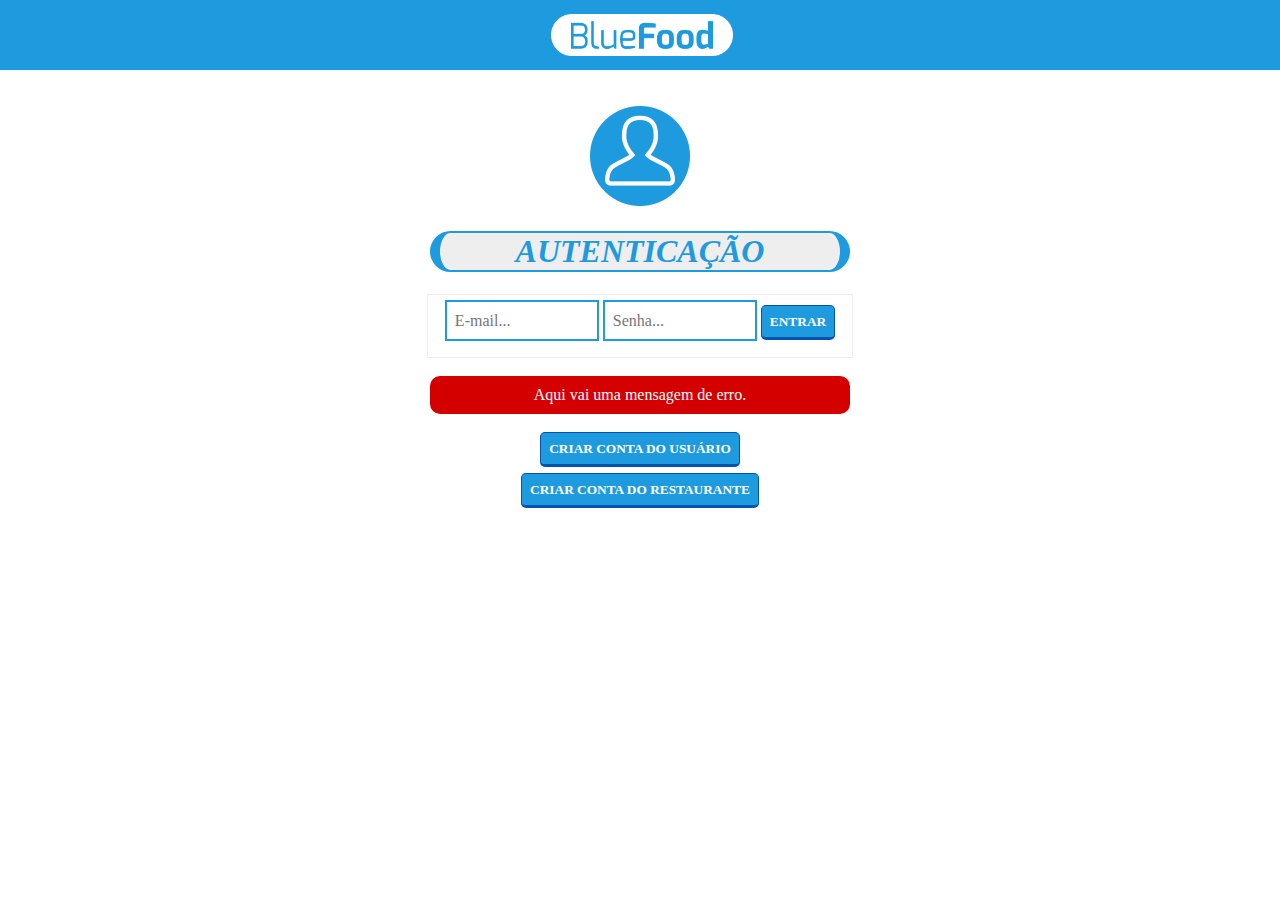
<file: bluefood/index.html>
<!DOCTYPE html>
<html>
  <head>
    <meta charset="UTF-8" />
    <title>BlueFood</title>
    <link rel="stylesheet" type="text/css" href="css/bf_estiloSistema.css"/>
  </head>
  <body>
    <header>
      <div id="divLogotipoSistema">
        <span id="spanAuxiliarDeAlinhamentoVertical"></span>
        <a href="">
          <img src="images/bf_logotipoSistema.png" id="imgLogotipoSistema" />
        </a>
      </div>
    </header>
    <br /><br />

    <!--Cabeçalho - Fim -->

    <div>
      <img src="images/bf_iconeUsuario.png" id="imgIconeUsuario" />
      <h1>Autenticação</h1>
      <form method="post" action="">
        <fieldset>
          <input type="text" name="email" placeholder="E-mail..." />
          <input type="password" name="senha" placeholder="Senha..." />
          <input type="button" value="Entrar" />
        </fieldset>
      </form>
      <br />

      <div id="mensagemDeErro">
        Aqui vai uma mensagem de erro.
      </div>
      <br />

      <input type="button" value="Criar conta do usuário" />
      <br />
      <input type="button" value="Criar conta do Restaurante" />
    </div>

    <!--Rodapé - Início -->
  </body>
</html>
</file>
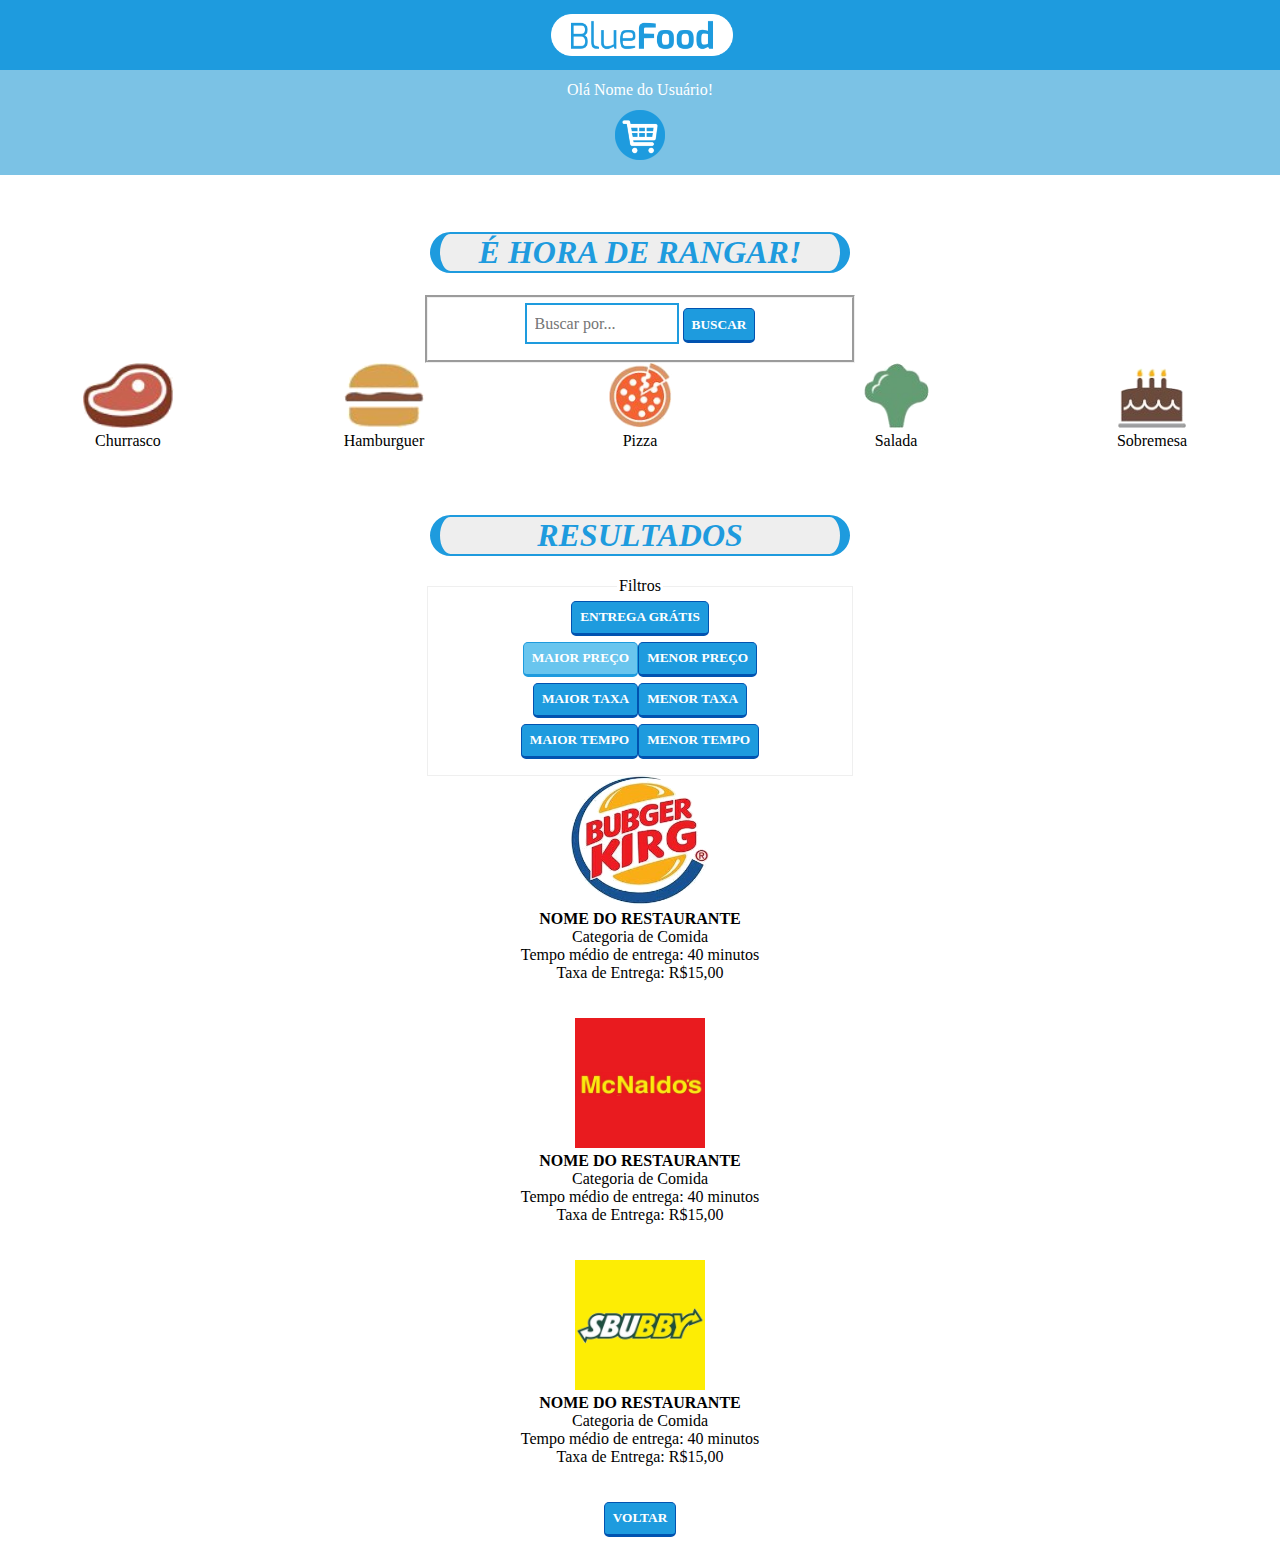
<file: bluefood/clienteBusca.html>
<!DOCTYPE html>
<html>
  <head>
    <meta charset="UTF-8" />
    <title>BlueFood</title>
    <link rel="stylesheet" type="text/css" href="css/bf_estiloSistema.css"/>
  </head>
  <body>
    <header>
      <div id="divLogotipoSistema">
        <span id="spanAuxiliarDeAlinhamentoVertical"></span>
        <a href="">
          <img src="images/bf_logotipoSistema.png" id="imgLogotipoSistema" />
        </a>
      </div>
      <div id="divUsuarioLogado">
          Olá Nome do Usuário!
          <br/>
          <img src="images/bf_iconeCarrinho.png" id="imgIconeCarrinho"/>
      </div>
    </header>
    <br /><br />

    <!--Cabeçalho - Fim -->

    <div>
      <h1>É hora de rangar!</h1>
      <form method="post" action="">
          <fieldset id="fieldSetFiltros">
              <input type="text" name="busca" placeholder="Buscar por..."/>
              <input type="button" value="Buscar"/>
          </fieldset>
      </form>
  </div>

  <div id="divCategoriasComidaGeral">
      <div id="divCategoriasComidaOpcao">
          <a href="#">
              <img src="images/sys_categoriaChurrasco.png" id="imgCategoriaComida"/><br/>
              <span>Churrasco</span>
          </a>
      </div>

      <div id="divCategoriasComidaOpcao">
          <a href="#">
              <img src="images/sys_categoriaHamburguer.png" id="imgCategoriaComida"/><br/>
              <span>Hamburguer</span>
          </a>
      </div>

      <div id="divCategoriasComidaOpcao">
          <a href="#">
              <img src="images/sys_categoriaPizza.png" id="imgCategoriaComida"/><br/>
              <span>Pizza</span>
          </a>
      </div>

      <div id="divCategoriasComidaOpcao">
          <a href="#">
              <img src="images/sys_categoriaSalada.png" id="imgCategoriaComida"/><br/>
              <span>Salada</span>
          </a>
      </div>

      <div id="divCategoriasComidaOpcao">
          <a href="#">
              <img src="images/sys_categoriaSobremesa.png" id="imgCategoriaComida"/><br/>
              <span>Sobremesa</span>
          </a>
      </div>
  </div>

        <div>
            <h1>Resultados</h1>
            <fieldset>
                <legend>Filtros</legend>
                <input type="button" value="Entrega grátis"/><br/>
                <input type="button" value="Maior preço" id="inputSelecionado"/><input type="button" value="Menor preço"/><br/>
                <input type="button" value="Maior taxa"/><input type="button" value="Menor taxa"/><br/>
                <input type="button" value="Maior tempo" /><input type="button" value="Menor tempo"/><br/>
            </fieldset>
        </div>

        <div>
            <div id="divRestaurenteOpcao">
                <a href="#">
                    <img src="images/sys_restauranteBubgerKirg.png" id="imgRestauranteOpcao"/><br/>
                    <span id="restauranteOpcaoTitulo">Nome do Restaurante</span>
                    <br/>
                    <span>Categoria de Comida</span>
                    <br/>
                    <span>Tempo médio de entrega: 40 minutos</span>
                    <br/>
                    <span>Taxa de Entrega: R$15,00</span>
                    <br/>
                </a>
            </div><br/><br/>
        
            <div id="divRestaurenteOpcao">
                <a href="#">
                    <img src="images/sys_restauranteMcNaldos.png" id="imgRestauranteOpcao"/><br/>
                    <span id="restauranteOpcaoTitulo">Nome do Restaurante</span>
                    <br/>
                    <span>Categoria de Comida</span>
                    <br/>
                    <span>Tempo médio de entrega: 40 minutos</span>
                    <br/>
                    <span>Taxa de Entrega: R$15,00</span>
                    <br/>
                </a>
            </div><br/><br/>
        
            <div id="divRestaurenteOpcao">
                <a href="#">
                    <img src="images/sys_restauranteSbubby.png" id="imgRestauranteOpcao"/><br/>
                    <span id="restauranteOpcaoTitulo">Nome do Restaurante</span>
                    <br/>
                    <span>Categoria de Comida</span>
                    <br/>
                    <span>Tempo médio de entrega: 40 minutos</span>
                    <br/>
                    <span>Taxa de Entrega: R$15,00</span>
                    <br/>
                </a>
            </div><br/><br/>
        </div>

        <input type="button" value="Voltar"/>

    <!--Rodapé - Início -->
  </body>
</html>
</file>
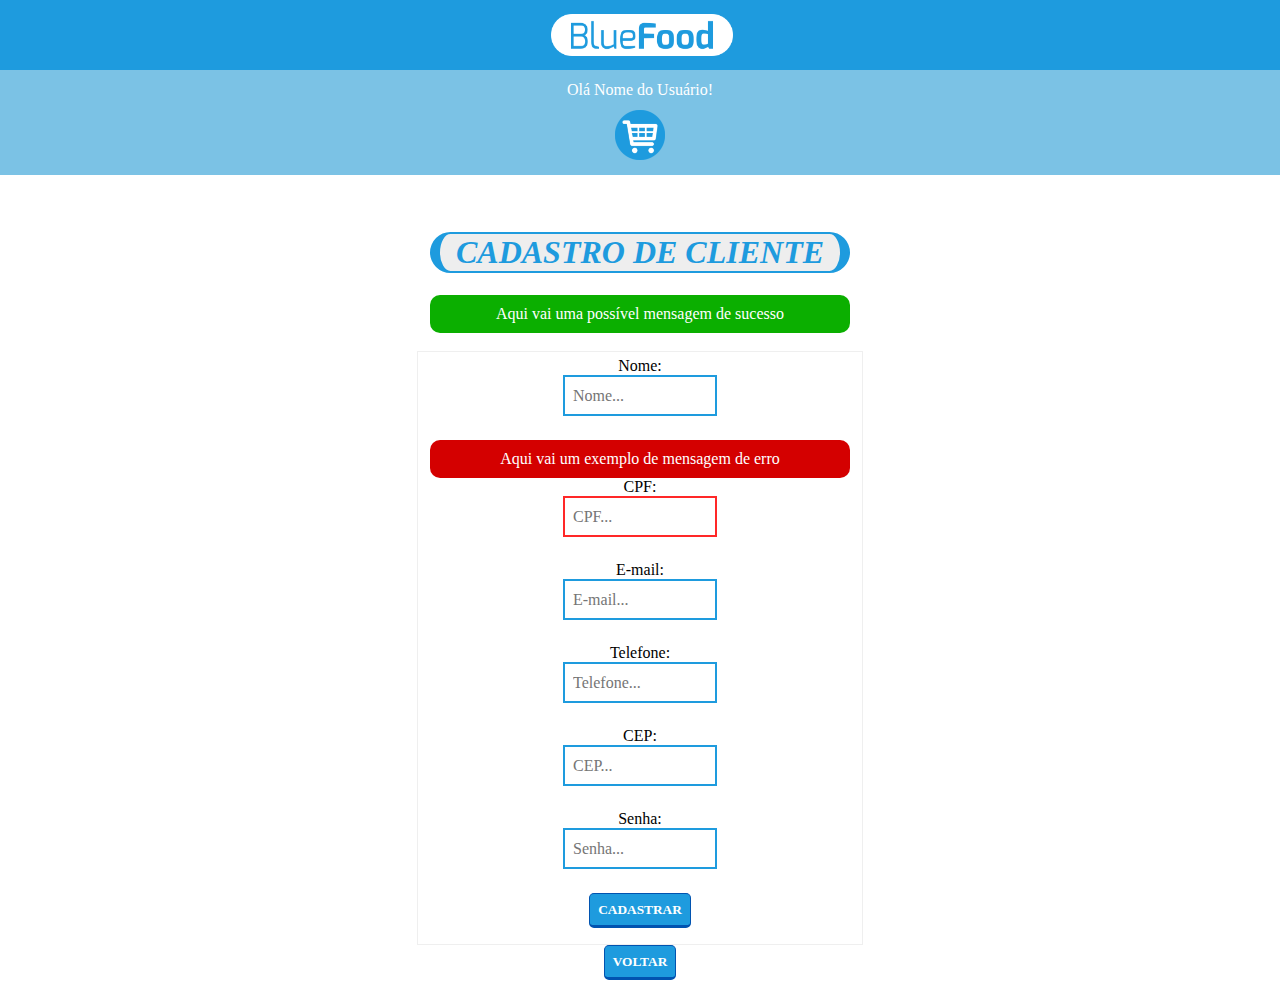
<file: bluefood/clienteCadastro.html>
<!DOCTYPE html>
<html>
  <head>
    <meta charset="UTF-8" />
    <title>BlueFood</title>
    <link rel="stylesheet" type="text/css" href="css/bf_estiloSistema.css"/>
  </head>
  <body>
    <header>
      <div id="divLogotipoSistema">
        <span id="spanAuxiliarDeAlinhamentoVertical"></span>
        <a href="">
          <img src="images/bf_logotipoSistema.png" id="imgLogotipoSistema" />
        </a>
      </div>
      <div id="divUsuarioLogado">
          Olá Nome do Usuário!
          <br/>
          <img src="images/bf_iconeCarrinho.png" id="imgIconeCarrinho"/>
      </div>
    </header>
    <br /><br />

    <!--Cabeçalho - Fim -->
    
    <div>
        <h1>Cadastro de Cliente</h1>
        <div id="mensagemDeSucesso">
            Aqui vai uma possível mensagem de sucesso
        </div><br>

        <form method="post" action="">
            <fieldset>
                <label for="nome">Nome:</label><br/>
                <input type="text" name="nome" id="nome" placeholder="Nome..."/><br><br>
                <div id="mensagemDeErro">
                    Aqui vai um exemplo de mensagem de erro
                </div>

                <label for="cpf">CPF:</label><br/>
                <input type="text" name="cpf" id="cpf" placeholder="CPF..." class="inputError"/><br><br>

                <label for="email">E-mail:</label><br/>
                <input type="text" name="email" id="email" placeholder="E-mail..."/><br><br>

                <label for="telefone">Telefone:</label><br/>
                <input type="text" name="telefone" id="telefone" placeholder="Telefone..."/><br><br>

                <label for="cep">CEP:</label><br/>
                <input type="text" name="cep" id="cep" placeholder="CEP..."/><br><br>

                <label for="senha">Senha:</label><br/>
                <input type="password" name="senha" id="senha" placeholder="Senha..."/><br><br>


                <input type="button" value="Cadastrar"/>
            </fieldset>
        </form>
        <input type="button" value="Voltar"/>
    </div>
    <!--Rodapé - Início -->
  </body>
</html>
</file>
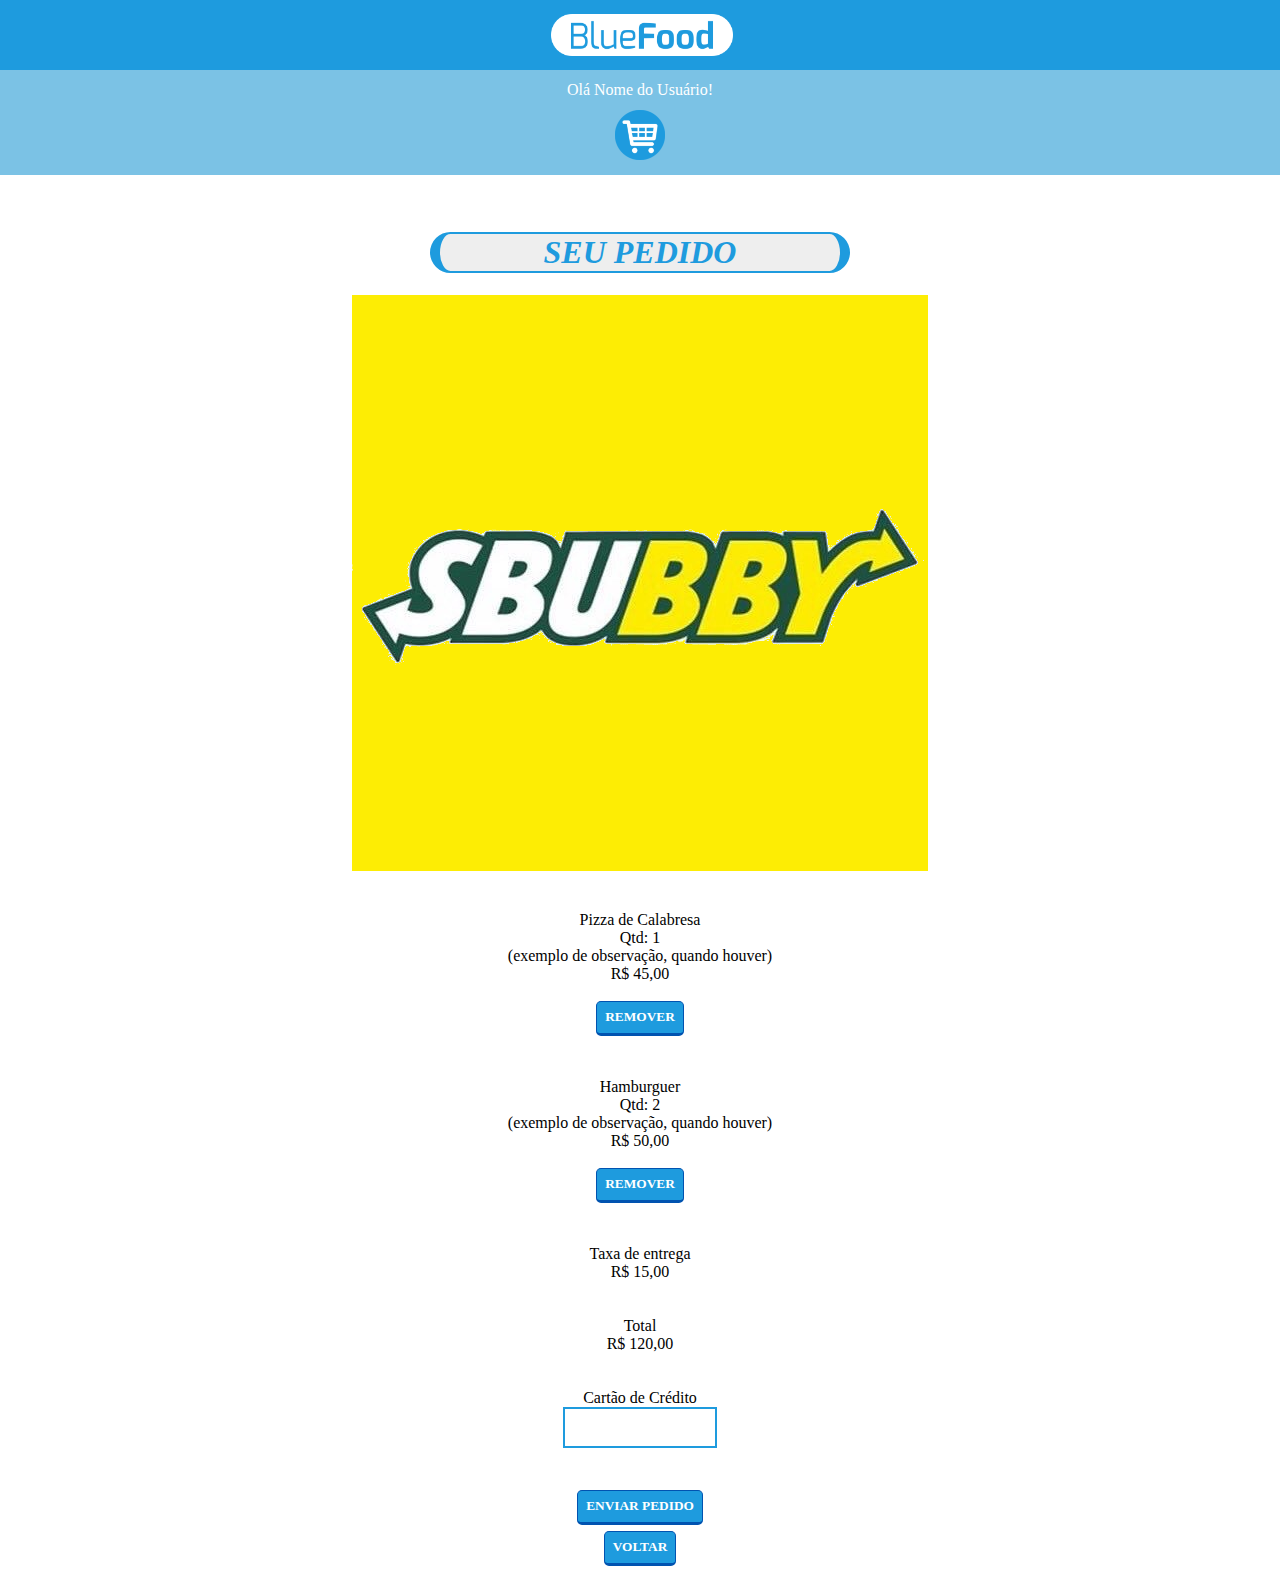
<file: bluefood/clienteCarrinho.html>
<!DOCTYPE html>
<html>
  <head>
    <meta charset="UTF-8" />
    <title>BlueFood</title>
    <link rel="stylesheet" type="text/css" href="css/bf_estiloSistema.css"/>
  </head>
  <body>
    <header>
      <div id="divLogotipoSistema">
        <span id="spanAuxiliarDeAlinhamentoVertical"></span>
        <a href="">
          <img src="images/bf_logotipoSistema.png" id="imgLogotipoSistema" />
        </a>
      </div>
      <div id="divUsuarioLogado">
          Olá Nome do Usuário!
          <br/>
          <img src="images/bf_iconeCarrinho.png" id="imgIconeCarrinho"/>
      </div>
    </header>
    <br /><br />

    <!--Cabeçalho - Fim -->

    <div>
      <h1>SEU PEDIDO</h1>
      <img src="images/sys_restauranteSbubby.png" />
    </div>
    <br /><br />

    <div>
      <span>Pizza de Calabresa</span><br />
      <span>Qtd: 1</span><br />
      <span>(exemplo de observação, quando houver)</span><br />
      <span>R$ 45,00</span><br /><br />
      <input type="button" value="Remover" />
    </div>
    <br /><br />

    <div>
      <span>Hamburguer</span><br />
      <span>Qtd: 2</span><br />
      <span>(exemplo de observação, quando houver)</span><br />
      <span>R$ 50,00</span><br /><br />
      <input type="button" value="Remover" />
    </div>
    <br /><br />

    <div>
      <span>Taxa de entrega</span><br />
      <span>R$ 15,00</span>
    </div>
    <br /><br />

    <div>
      <span>Total</span><br />
      <span>R$ 120,00</span>
    </div>
    <br /><br />

    <div>
      <span>Cartão de Crédito</span><br />
      <input type="text" name="cartao" />
    </div>
    <br /><br />

    <div>
        <input type="button" value="Enviar pedido" />
        <br />
    </div>

    <input type="button" value="Voltar" />
    <!--Rodapé - Início -->
  </body>
</html>
</file>
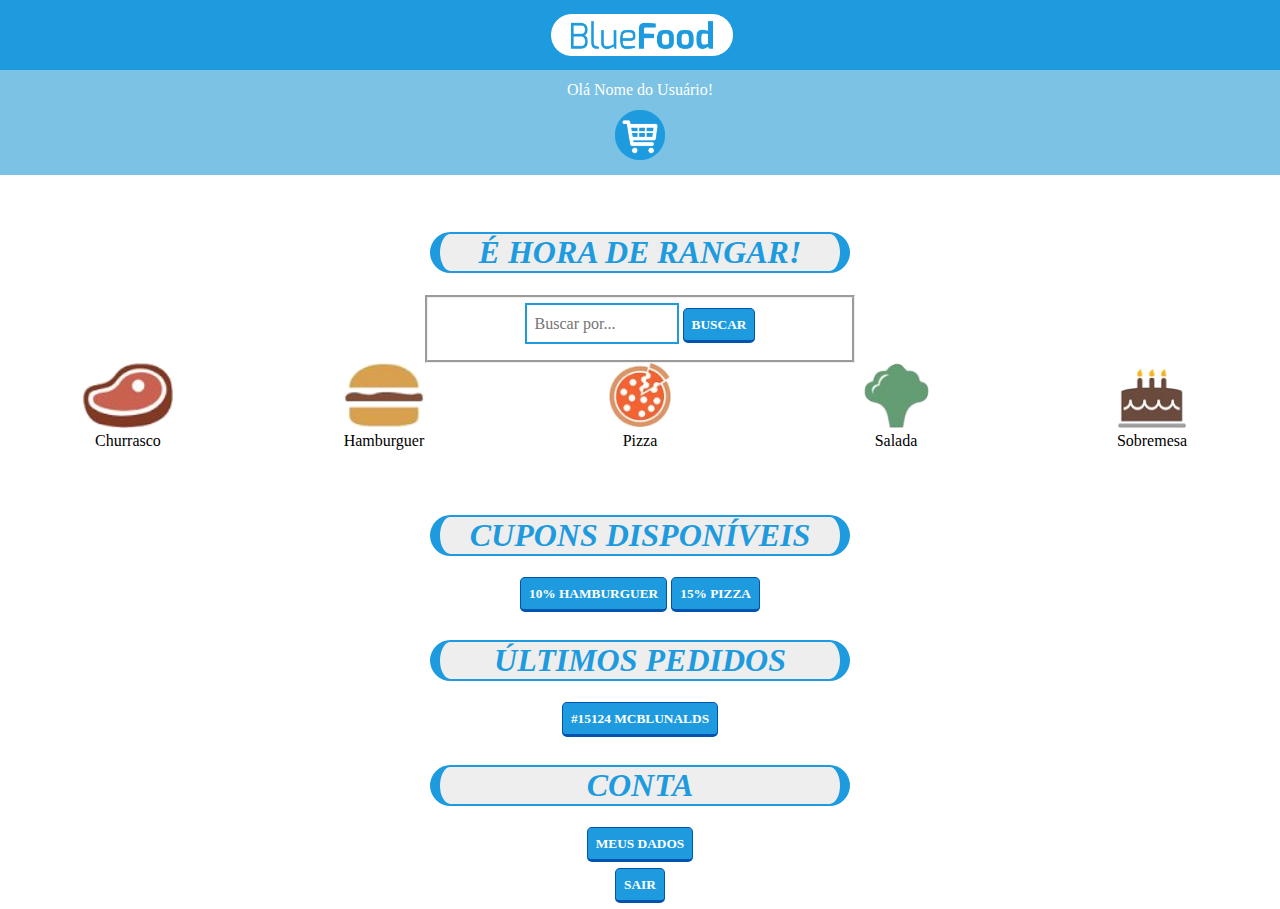
<file: bluefood/clienteHome.html>
<!DOCTYPE html>
<html>
  <head>
    <meta charset="UTF-8" />
    <title>BlueFood</title>
    <link rel="stylesheet" type="text/css" href="css/bf_estiloSistema.css"/>
  </head>
  <body>
    <header>
      <div id="divLogotipoSistema">
        <span id="spanAuxiliarDeAlinhamentoVertical"></span>
        <a href="">
          <img src="images/bf_logotipoSistema.png" id="imgLogotipoSistema" />
        </a>
      </div>
      <div id="divUsuarioLogado">
          Olá Nome do Usuário!
          <br/>
          <img src="images/bf_iconeCarrinho.png" id="imgIconeCarrinho"/>
      </div>
    </header>
    <br /><br />

    <!--Cabeçalho - Fim -->

    <div>
        <h1>É hora de rangar!</h1>
        <form method="post" action="">
            <fieldset id="fieldSetFiltros">
                <input type="text" name="busca" placeholder="Buscar por..."/>
                <input type="button" value="Buscar"/>
            </fieldset>
        </form>
    </div>

    <div id="divCategoriasComidaGeral">
        <div id="divCategoriasComidaOpcao">
            <a href="#">
                <img src="images/sys_categoriaChurrasco.png" id="imgCategoriaComida"/><br/>
                <span>Churrasco</span>
            </a>
        </div>

        <div id="divCategoriasComidaOpcao">
            <a href="#">
                <img src="images/sys_categoriaHamburguer.png" id="imgCategoriaComida"/><br/>
                <span>Hamburguer</span>
            </a>
        </div>

        <div id="divCategoriasComidaOpcao">
            <a href="#">
                <img src="images/sys_categoriaPizza.png" id="imgCategoriaComida"/><br/>
                <span>Pizza</span>
            </a>
        </div>

        <div id="divCategoriasComidaOpcao">
            <a href="#">
                <img src="images/sys_categoriaSalada.png" id="imgCategoriaComida"/><br/>
                <span>Salada</span>
            </a>
        </div>

        <div id="divCategoriasComidaOpcao">
            <a href="#">
                <img src="images/sys_categoriaSobremesa.png" id="imgCategoriaComida"/><br/>
                <span>Sobremesa</span>
            </a>
        </div>
    </div>

    <div>
        <h1>Cupons disponíveis</h1>
        <input type="button" value="10% Hamburguer"/>
        <input type="button" value="15% Pizza"/>
    </div>

    <div>
        <h1>Últimos pedidos</h1>
        <input type="button" value="#15124 McBlunalds"/><br/>
    </div>

    <div>
        <h1>Conta</h1>
        <input type="button" value="Meus dados"/><br/>
        <input type="button" value="Sair"/><br/>
    </div>

    <!--Rodapé - Início -->
  </body>
</html>
</file>
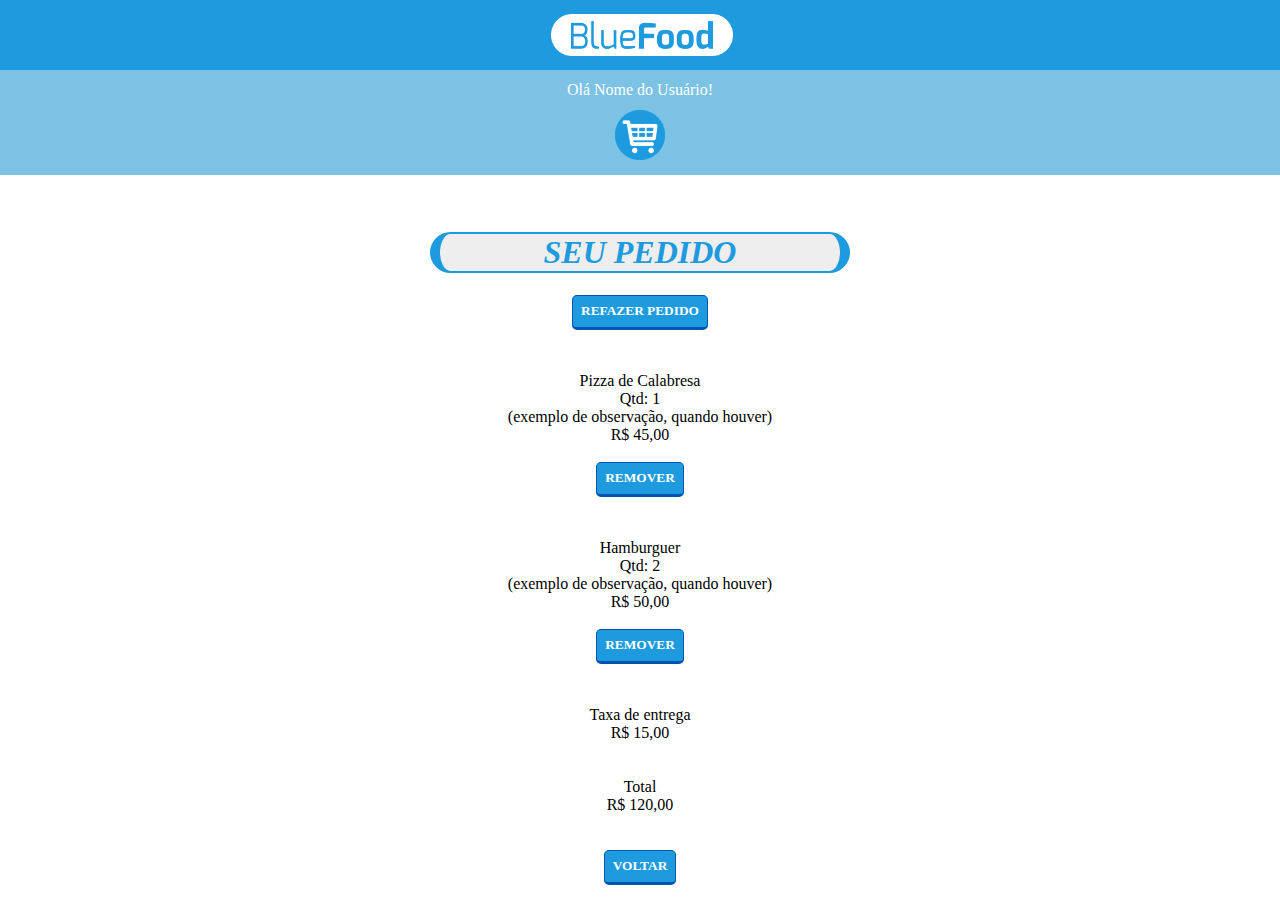
<file: bluefood/clientePedido.html>
<!DOCTYPE html>
<html>
  <head>
    <meta charset="UTF-8" />
    <title>BlueFood</title>
    <link rel="stylesheet" type="text/css" href="css/bf_estiloSistema.css"/>
  </head>
  <body>
    <header>
      <div id="divLogotipoSistema">
        <span id="spanAuxiliarDeAlinhamentoVertical"></span>
        <a href="">
          <img src="images/bf_logotipoSistema.png" id="imgLogotipoSistema" />
        </a>
      </div>
      <div id="divUsuarioLogado">
          Olá Nome do Usuário!
          <br/>
          <img src="images/bf_iconeCarrinho.png" id="imgIconeCarrinho"/>
      </div>
    </header>
    <br /><br />

    <!--Cabeçalho - Fim -->

    <div>
      <h1>SEU PEDIDO</h1>
        <input type="button" value="Refazer pedido"/>
    </div>
    <br /><br />

    <div>
      <span>Pizza de Calabresa</span><br />
      <span>Qtd: 1</span><br />
      <span>(exemplo de observação, quando houver)</span><br />
      <span>R$ 45,00</span><br /><br />
      <input type="button" value="Remover" />
    </div>
    <br /><br />

    <div>
      <span>Hamburguer</span><br />
      <span>Qtd: 2</span><br />
      <span>(exemplo de observação, quando houver)</span><br />
      <span>R$ 50,00</span><br /><br />
      <input type="button" value="Remover" />
    </div>
    <br /><br />

    <div>
      <span>Taxa de entrega</span><br />
      <span>R$ 15,00</span>
    </div>
    <br /><br />

    <div>
      <span>Total</span><br />
      <span>R$ 120,00</span>
    </div>
    <br /><br />

    <input type="button" value="Voltar" />
    <!--Rodapé - Início -->
  </body>
</html>
</file>
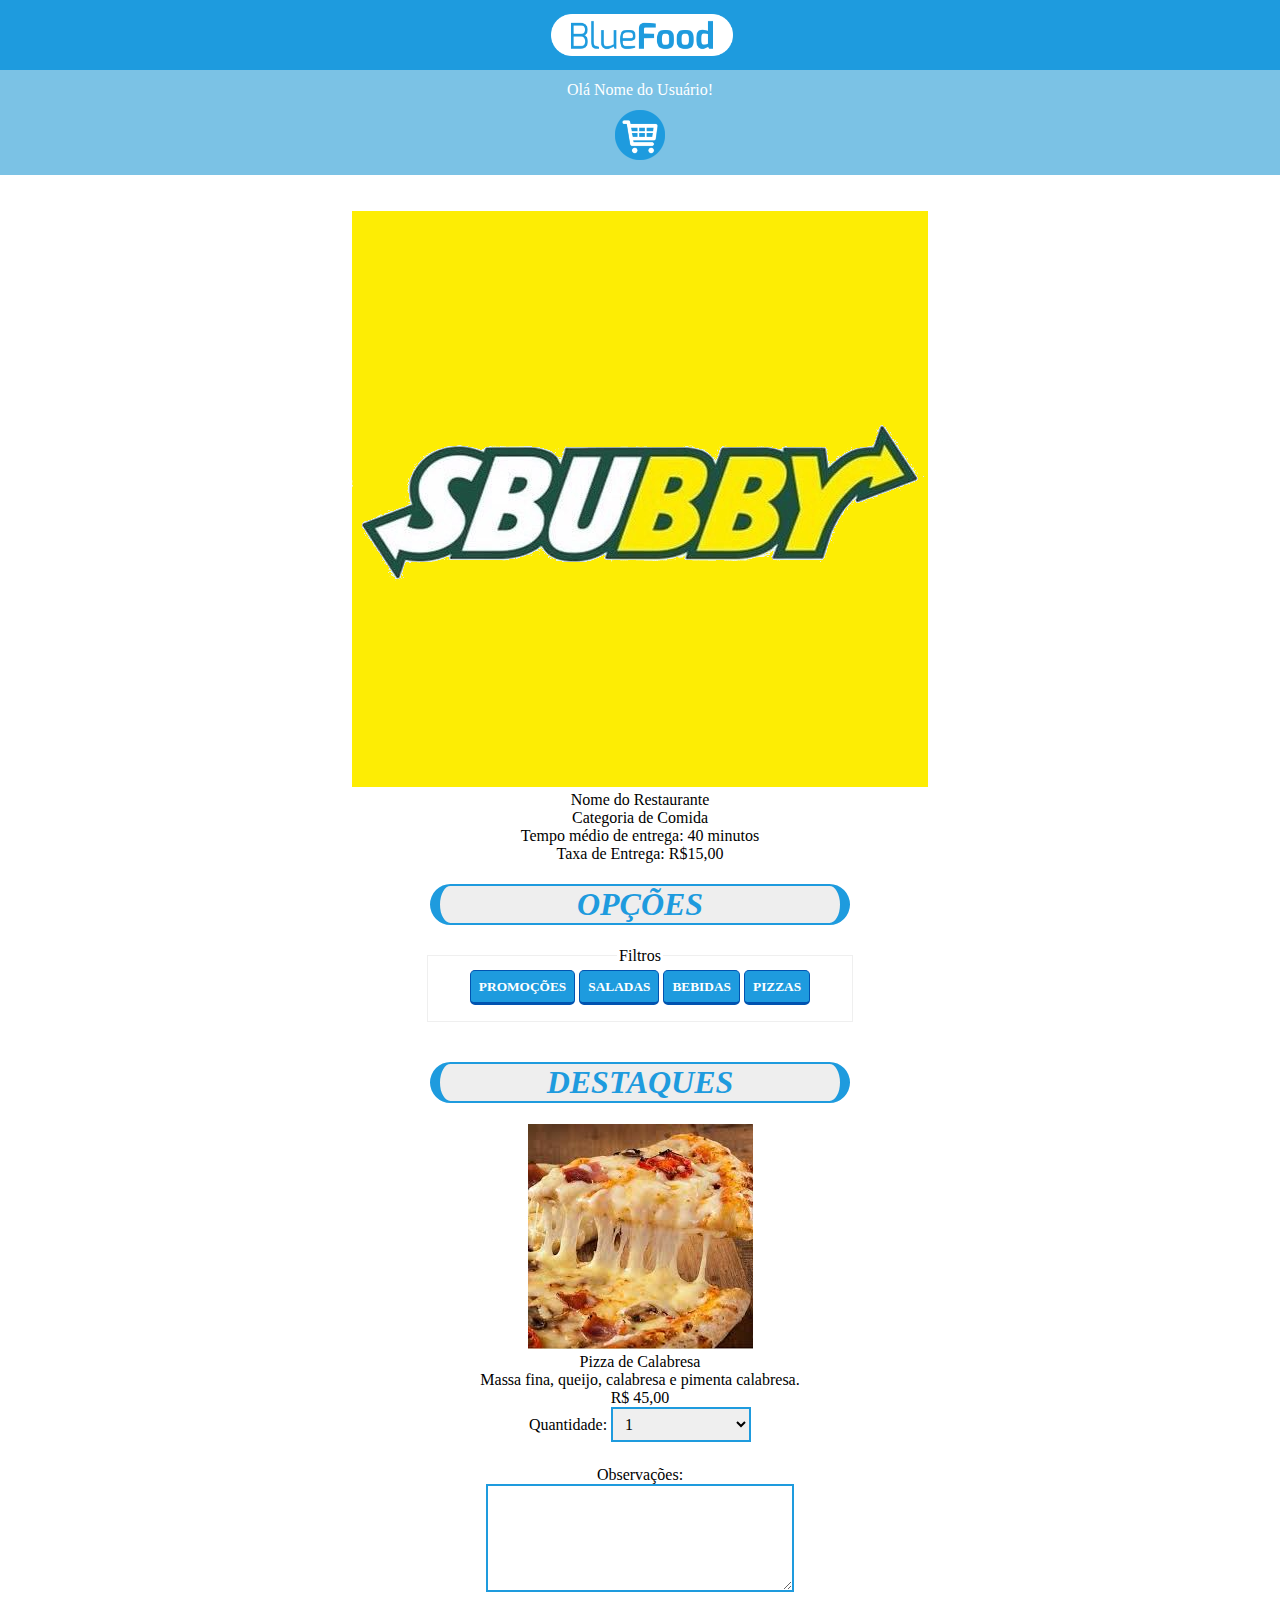
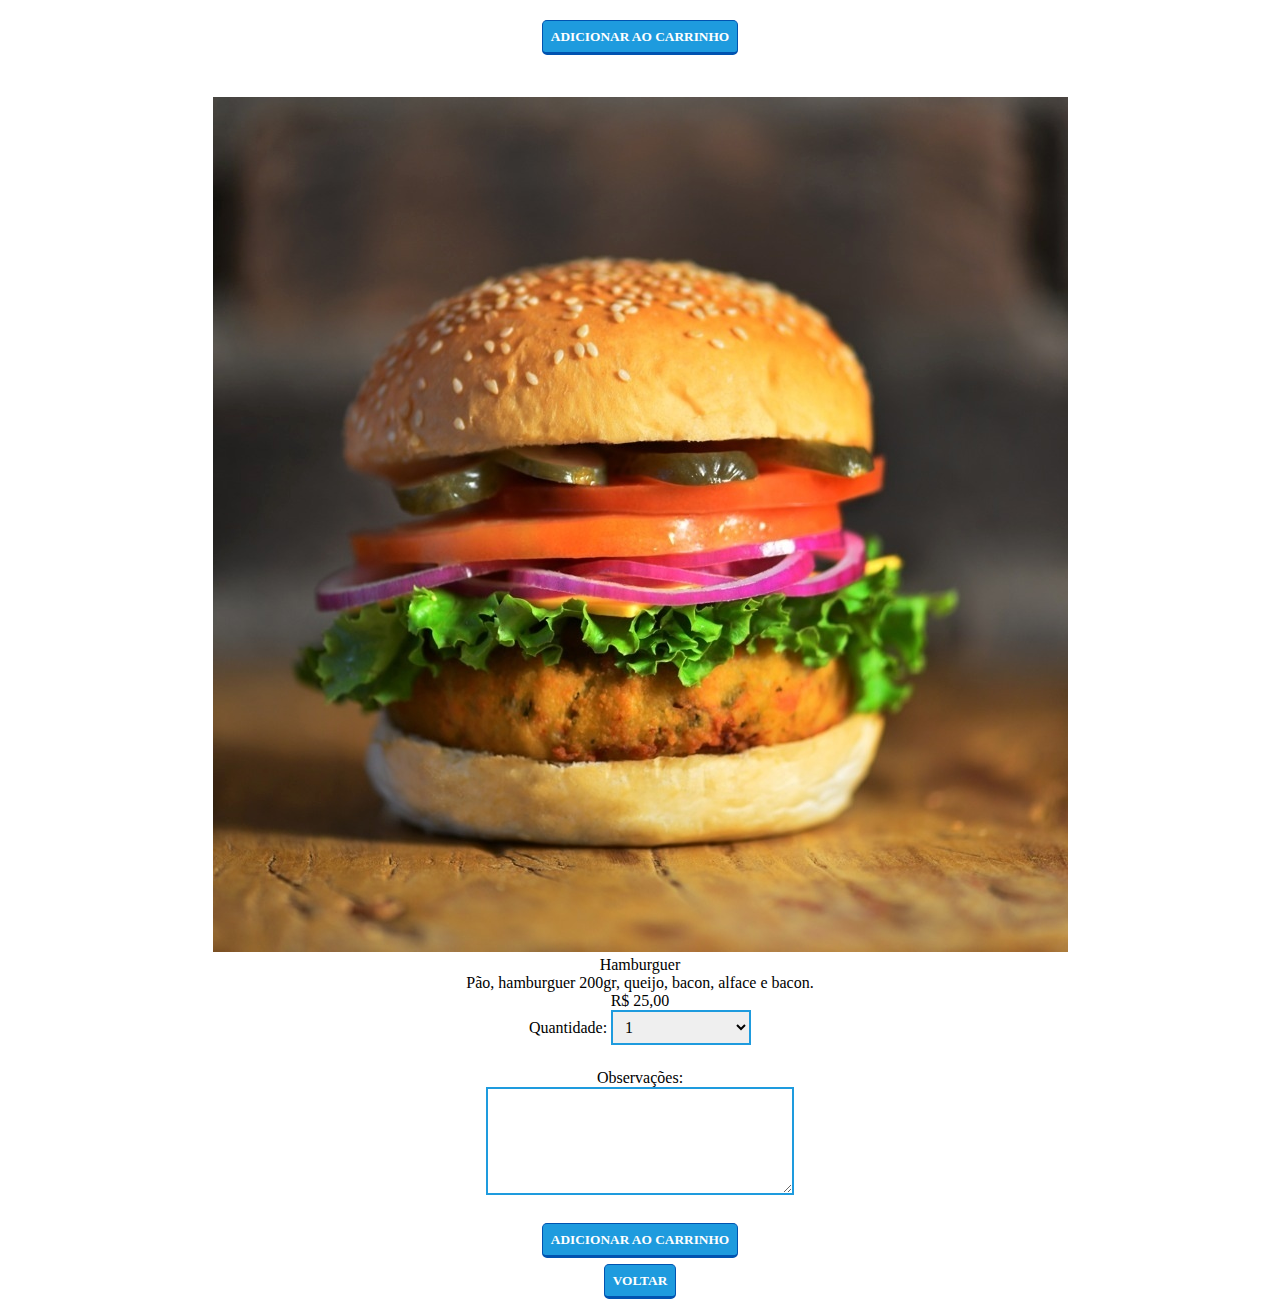
<file: bluefood/clienteRestaurante.html>
<!DOCTYPE html>
<html>
  <head>
    <meta charset="UTF-8" />
    <title>BlueFood</title>
    <link rel="stylesheet" type="text/css" href="css/bf_estiloSistema.css"/>
  </head>
  <body>
    <header>
      <div id="divLogotipoSistema">
        <span id="spanAuxiliarDeAlinhamentoVertical"></span>
        <a href="">
          <img src="images/bf_logotipoSistema.png" id="imgLogotipoSistema" />
        </a>
      </div>
      <div id="divUsuarioLogado">
          Olá Nome do Usuário!
          <br/>
          <img src="images/bf_iconeCarrinho.png" id="imgIconeCarrinho"/>
      </div>
    </header>
    <br /><br />

    <!--Cabeçalho - Fim -->

    <div>
      <img src="images/sys_restauranteSbubby.png" /><br />
      <span>Nome do Restaurante</span>
      <br />
      <span>Categoria de Comida</span>
      <br />
      <span>Tempo médio de entrega: 40 minutos</span>
      <br />
      <span>Taxa de Entrega: R$15,00</span>
      <br />
    </div>

    <div>
        <h1>Opções</h1>
        <fieldset>
            <legend>Filtros</legend>
            <input type="button" value="Promoções"/>
            <input type="button" value="Saladas"/>
            <input type="button" value="Bebidas"/>
            <input type="button" value="Pizzas"/>
        </fieldset>
        <br/>
    </div>

    <div>
        <h1>Destaques</h1>

    </div>

    <div>
        <div>
            <img src="images/sys_comidaPizzaCalabresa.png"/>
            <br/>
            <span>Pizza de Calabresa</span>
            <br/>
            <span>Massa fina, queijo, calabresa e pimenta calabresa.</span>
            <br/>
            <span>R$ 45,00</span>
            <br/>
            <form method="post" action="">
                <label for="quantidade">Quantidade: </label>
                <select name="quantidade" id="quantidade">
                    <option>1</option>
                    <option>2</option>
                    <option>3</option>
                    <option>4</option>
                </select>
                <br/><br/>
                Observações:
                <br/>
                <textarea>

                </textarea>
                <br/><br/>
                <input type="button" value="Adicionar ao carrinho"/>
            </form>
        </div>

        <br/><br/>

        <div>
            <img src="images/sys_comidaHamburguer.png"/>
            <br/>
            <span>Hamburguer</span>
            <br/>
            <span>Pão, hamburguer 200gr, queijo, bacon, alface e bacon.</span>
            <br/>
            <span>R$ 25,00</span>
            <br/>
            <form method="post" action="">
                <label for="quantidade">Quantidade: </label>
                <select name="quantidade" id="quantidade">
                    <option>1</option>
                    <option>2</option>
                    <option>3</option>
                    <option>4</option>
                </select>
                <br/><br/>
                Observações:
                <br/>
                <textarea>

                </textarea>
                <br/><br/>
                <input type="button" value="Adicionar ao carrinho"/>
            </form>
        </div>
    </div>

    <input type="button" value="Voltar"/>
    <!--Rodapé - Início -->
  </body>
</html>
</file>
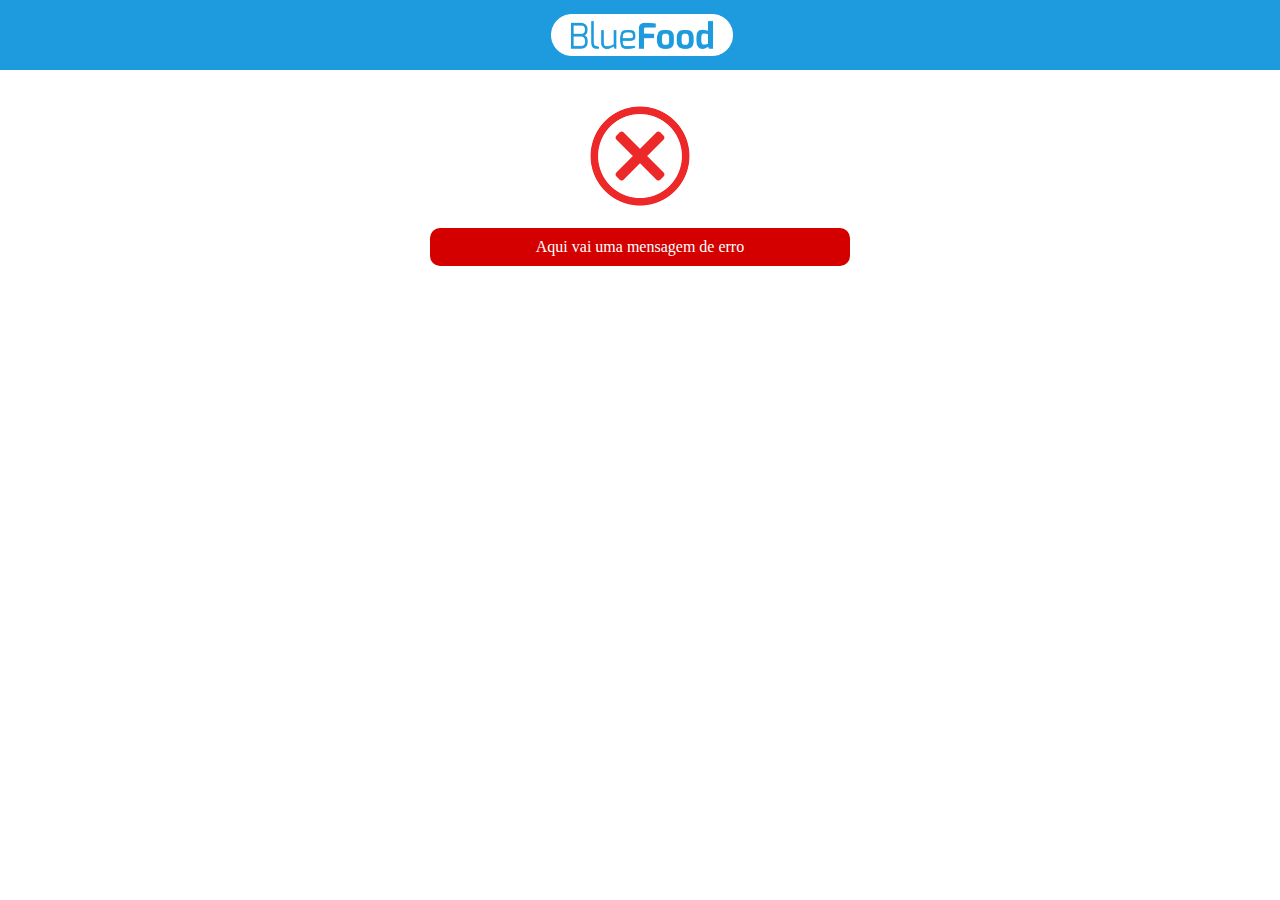
<file: bluefood/erro.html>
<!DOCTYPE html>
<html>
  <head>
    <meta charset="UTF-8" />
    <title>BlueFood</title>
    <link rel="stylesheet" type="text/css" href="css/bf_estiloSistema.css"/>
  </head>
  <body>
    <header>
      <div id="divLogotipoSistema">
        <span id="spanAuxiliarDeAlinhamentoVertical"></span>
        <a href="">
          <img src="images/bf_logotipoSistema.png" id="imgLogotipoSistema" />
        </a>
      </div>
    </header>
    <br /><br />

    <!--Cabeçalho - Fim -->
    <center>
        <img src="images/bf_erro.png"
    </center>
    <br><br>

    <div id="mensagemDeErro">
        Aqui vai uma mensagem de erro
    </div>
    <!--Rodapé - Início -->
  </body>
</html>
</file>
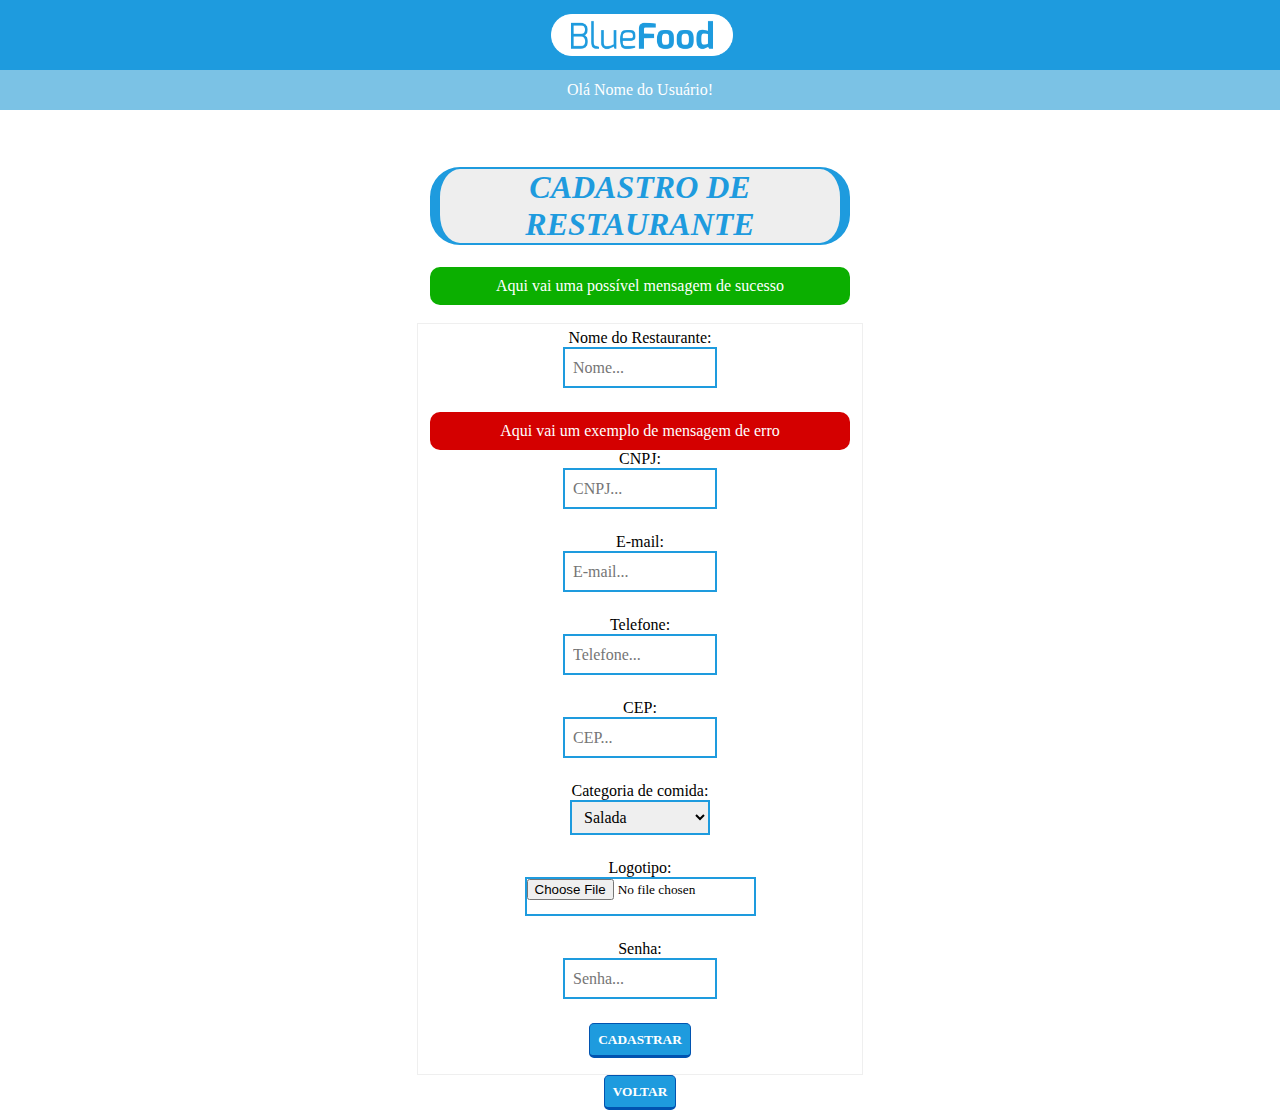
<file: bluefood/restauranteCadastro.html>
<!DOCTYPE html>
<html>
  <head>
    <meta charset="UTF-8" />
    <title>BlueFood</title>
    <link rel="stylesheet" type="text/css" href="css/bf_estiloSistema.css" />
  </head>
  <body>
    <header>
      <div id="divLogotipoSistema">
        <span id="spanAuxiliarDeAlinhamentoVertical"></span>
        <a href="">
          <img src="images/bf_logotipoSistema.png" id="imgLogotipoSistema" />
        </a>
      </div>
      <div id="divUsuarioLogado">
        Olá Nome do Usuário!
      </div>
    </header>
    <br /><br />

    <!--Cabeçalho - Fim -->

    <div>
      <h1>Cadastro de Restaurante</h1>
      <div id="mensagemDeSucesso">
        Aqui vai uma possível mensagem de sucesso
      </div>
      <br />

      <form method="post" action="">
        <fieldset>
          <label for="nome">Nome do Restaurante:</label><br />
          <input
            type="text"
            name="nome"
            id="nome"
            placeholder="Nome..."
          /><br /><br />
          <div id="mensagemDeErro">
            Aqui vai um exemplo de mensagem de erro
          </div>

          <label for="cnpj">CNPJ:</label><br />
          <input
            type="text"
            name="cnpj"
            id="cnpj"
            placeholder="CNPJ..."
          /><br /><br />

          <label for="email">E-mail:</label><br />
          <input
            type="text"
            name="email"
            id="email"
            placeholder="E-mail..."
          /><br /><br />

          <label for="telefone">Telefone:</label><br />
          <input
            type="text"
            name="telefone"
            id="telefone"
            placeholder="Telefone..."
          /><br /><br />

          <label for="cep">CEP:</label><br />
          <input
            type="text"
            name="cep"
            id="cep"
            placeholder="CEP..."
          /><br /><br />

          <label for="categoria">Categoria de comida: </label><br />
          <select name="categoria" id="categoria">
            <option>Salada</option>
            <option>Churrasco</option>
            <option>Pizza</option>
            <option>Hamburguer</option> </select
          ><br /><br />

          <label for="logotipo">Logotipo: </label><br />
          <input
            type="file"
            id="logotipo"
            name="logotipo"
            placeholder="Selecionar..."
          /><br /><br />

          <label for="senha">Senha:</label><br />
          <input
            type="password"
            name="senha"
            id="senha"
            placeholder="Senha..."
          /><br /><br />

          <input type="button" value="Cadastrar" />
        </fieldset>
      </form>
      <input type="button" value="Voltar" />
    </div>
    <!--Rodapé - Início -->
  </body>
</html>
</file>
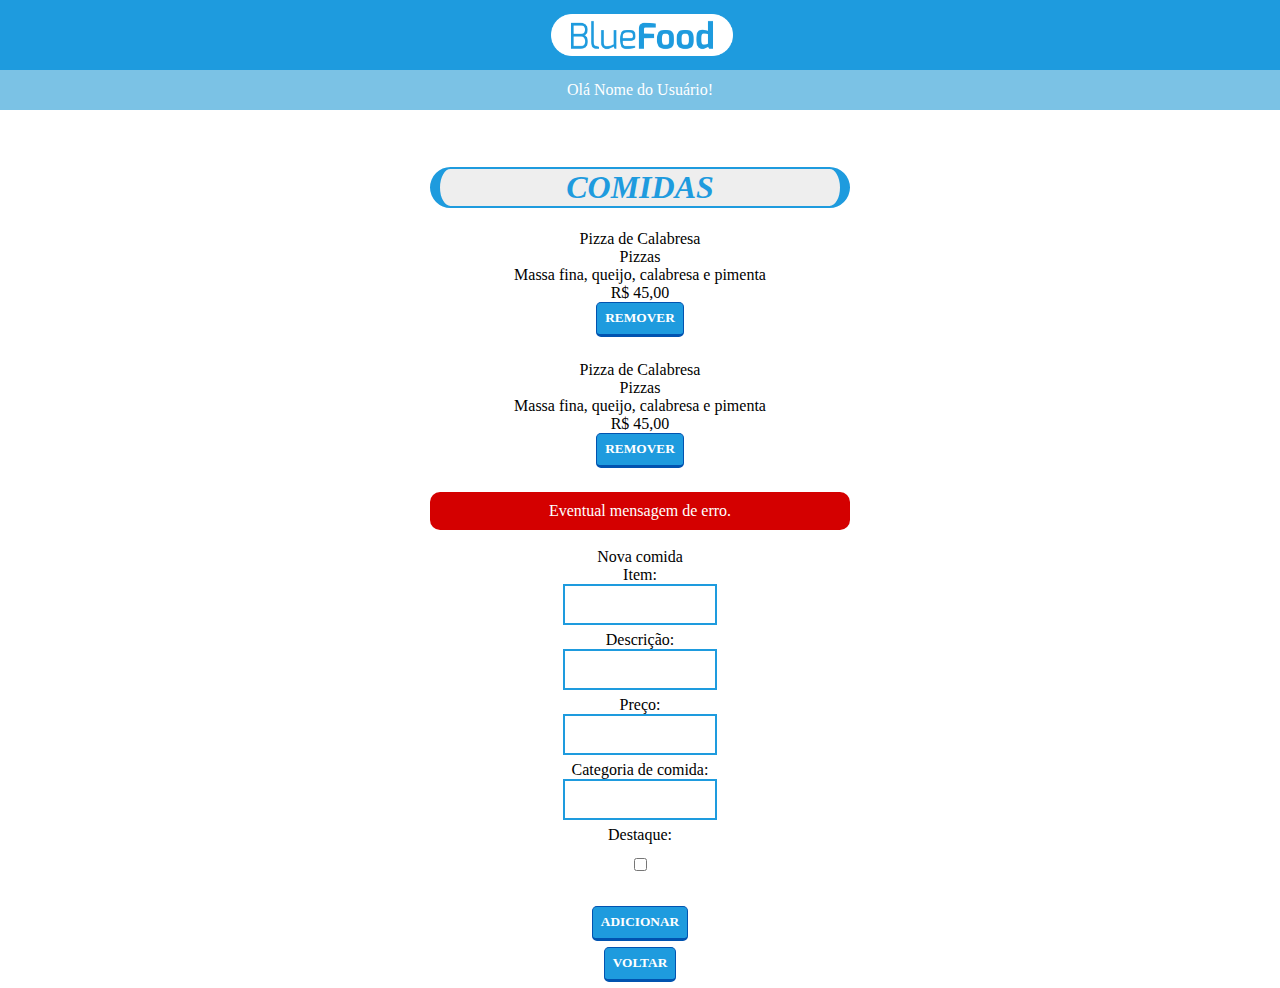
<file: bluefood/restauranteComidas.html>
<!DOCTYPE html>
<html>
  <head>
    <meta charset="UTF-8" />
    <title>BlueFood</title>
    <link rel="stylesheet" type="text/css" href="css/bf_estiloSistema.css" />
  </head>
  <body>
    <header>
      <div id="divLogotipoSistema">
        <span id="spanAuxiliarDeAlinhamentoVertical"></span>
        <a href="">
          <img src="images/bf_logotipoSistema.png" id="imgLogotipoSistema" />
        </a>
      </div>
      <div id="divUsuarioLogado">
        Olá Nome do Usuário!
      </div>
    </header>
    <br /><br />

    <!--Cabeçalho - Fim -->

    <div>
      <h1>Comidas</h1>
    </div>

    <div>
      <span>Pizza de Calabresa</span><br />
      <span>Pizzas</span><br />
      <span>Massa fina, queijo, calabresa e pimenta</span><br />
      <span>R$ 45,00</span><br />
      <input type="button" value="Remover" /><br /><br />

      <span>Pizza de Calabresa</span><br />
      <span>Pizzas</span><br />
      <span>Massa fina, queijo, calabresa e pimenta</span><br />
      <span>R$ 45,00</span><br />
      <input type="button" value="Remover" /><br /><br />
    </div>

    <div id="mensagemDeErro">
      Eventual mensagem de erro.
    </div>
    <br />

    <span>Nova comida</span><br />
    <form method="post" action="">
      <label for="item">Item: </label><br />
      <input type="text" name="item" id="item" /><br />

      <label for="descricao">Descrição: </label><br />
      <input type="text" name="descricao" id="descricao" /><br />

      <label for="preco">Preço: </label><br />
      <input type="text" name="preco" id="preco" /><br />

      <label for="categoria">Categoria de comida: </label><br />
      <input type="text" name="categoria" id="categoria" /><br />

      <label for="destaque">Destaque: </label><br />
      <input type="checkbox" name="destaque" id="destaque" /><br /><br />

      <input type="button" value="Adicionar" /><br/<br />
    </form>

    <input type="button" value="Voltar" />

    <!--Rodapé - Início -->
  </body>
</html>
</file>
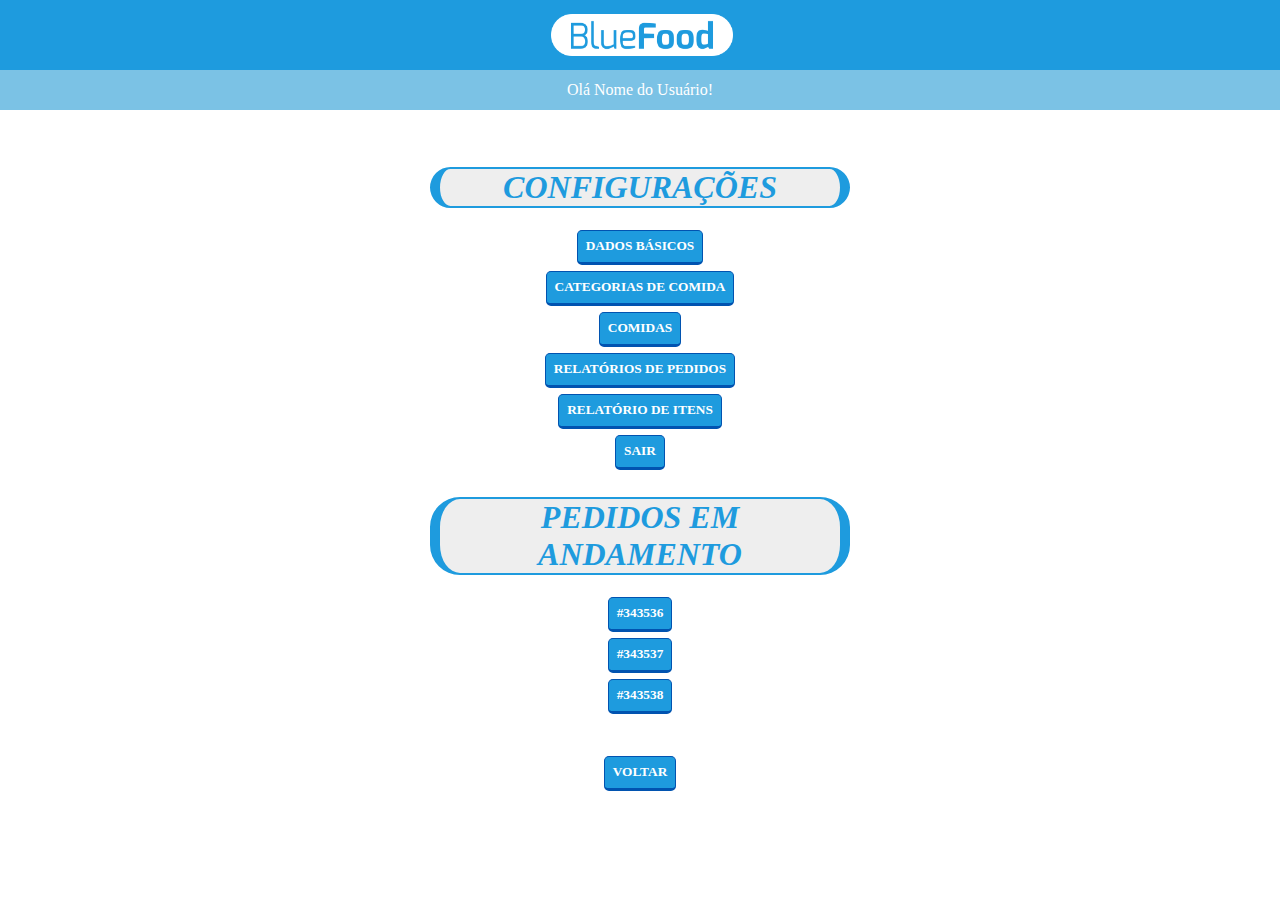
<file: bluefood/restauranteHome.html>
<!DOCTYPE html>
<html>
  <head>
    <meta charset="UTF-8" />
    <title>BlueFood</title>
    <link rel="stylesheet" type="text/css" href="css/bf_estiloSistema.css" />
  </head>
  <body>
    <header>
      <div id="divLogotipoSistema">
        <span id="spanAuxiliarDeAlinhamentoVertical"></span>
        <a href="">
          <img src="images/bf_logotipoSistema.png" id="imgLogotipoSistema" />
        </a>
      </div>
      <div id="divUsuarioLogado">
        Olá Nome do Usuário!
      </div>
    </header>
    <br /><br />

    <!--Cabeçalho - Fim -->

    <div>
      <h1>Configurações</h1>
      <input type="submit" value="Dados básicos" /><br />
      <input type="submit" value="Categorias de comida" /><br />
      <input type="submit" value="Comidas" /><br />
      <input type="submit" value="Relatórios de Pedidos" /><br />
      <input type="submit" value="Relatório de Itens" /><br />
      <input type="submit" value="Sair" /><br />
    </div>

    <div>
      <h1>Pedidos em andamento</h1>
      <input type="submit" value="#343536" /><br />
      <input type="submit" value="#343537" /><br />
      <input type="submit" value="#343538" /><br />
    </div>
    <br /><br />

    <input type="button" value="Voltar" />

    <!--Rodapé - Início -->
  </body>
</html>
</file>
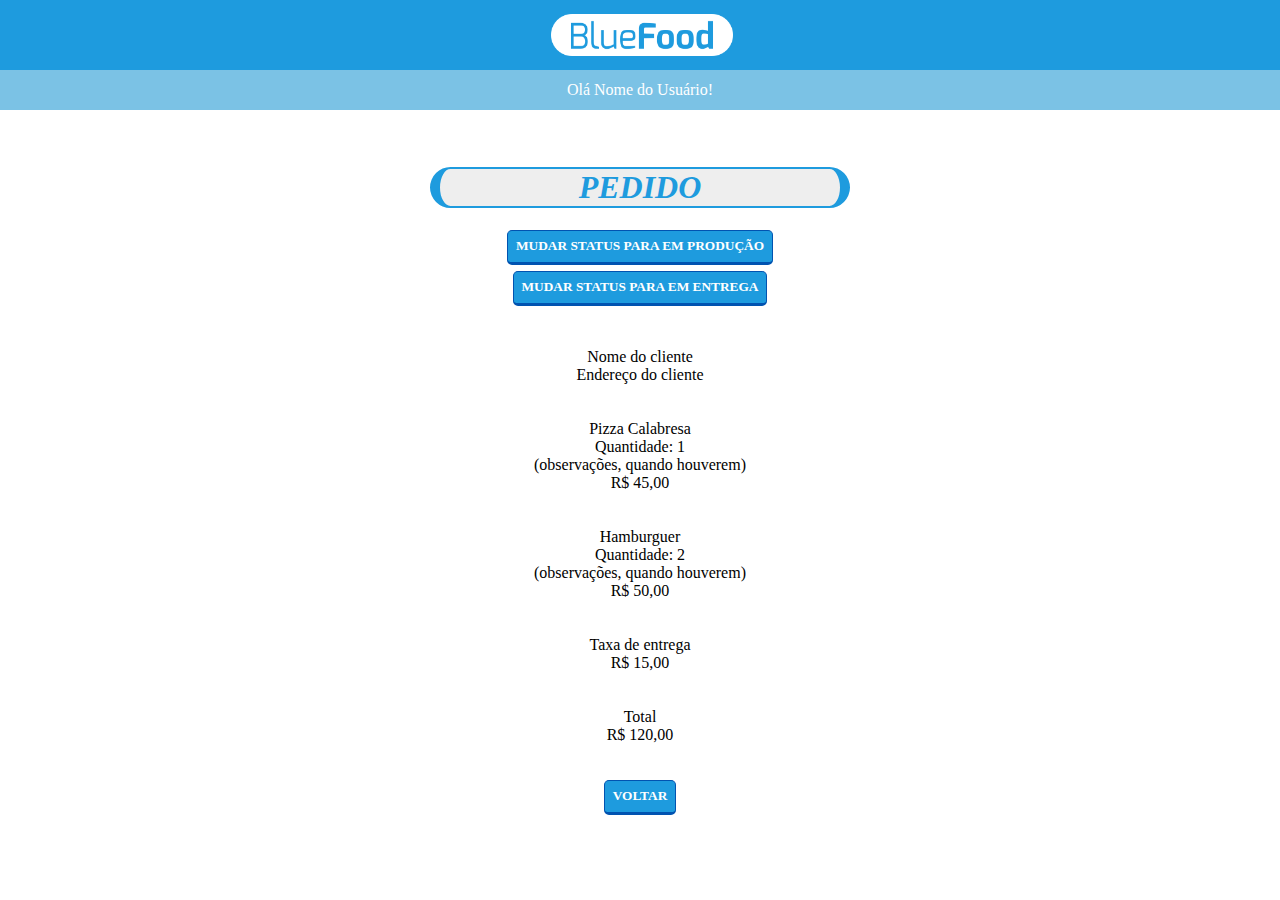
<file: bluefood/restaurantePedido.html>
<!DOCTYPE html>
<html>
  <head>
    <meta charset="UTF-8" />
    <title>BlueFood</title>
    <link rel="stylesheet" type="text/css" href="css/bf_estiloSistema.css" />
  </head>
  <body>
    <header>
      <div id="divLogotipoSistema">
        <span id="spanAuxiliarDeAlinhamentoVertical"></span>
        <a href="">
          <img src="images/bf_logotipoSistema.png" id="imgLogotipoSistema" />
        </a>
      </div>
      <div id="divUsuarioLogado">
        Olá Nome do Usuário!
      </div>
    </header>
    <br /><br />

    <!--Cabeçalho - Fim -->

    <div>
        <h1>PEDIDO</h1>
        <input type="button" value="Mudar status para em produção"/><br/>
        <input type="button" value="Mudar status para em entrega"/><br/>
    </div>
    <br/><br/>

    <div>
        <span>Nome do cliente</span><br/>
        <span>Endereço do cliente</span>
    </div>
    <br/><br/>

    <div>
        <span>Pizza Calabresa</span><br/>
        <span>Quantidade: 1</span><br/>
        <span>(observações, quando houverem)</span><br/>
        <span>R$ 45,00</span><br/>
    </div>
    <br/><br/>

    <div>
        <span>Hamburguer</span><br/>
        <span>Quantidade: 2</span><br/>
        <span>(observações, quando houverem)</span><br/>
        <span>R$ 50,00</span><br/>
    </div>
    <br/><br/>

    <div>
        <span>Taxa de entrega</span><br/>
        <span>R$ 15,00</span>
    </div>
    <br/><br/>

    <div>
        <span>Total</span><br/>
        <span>R$ 120,00</span>
    </div>
    <br/><br/>

    <input type="button" value="Voltar" />

    <!--Rodapé - Início -->
  </body>
</html>
</file>
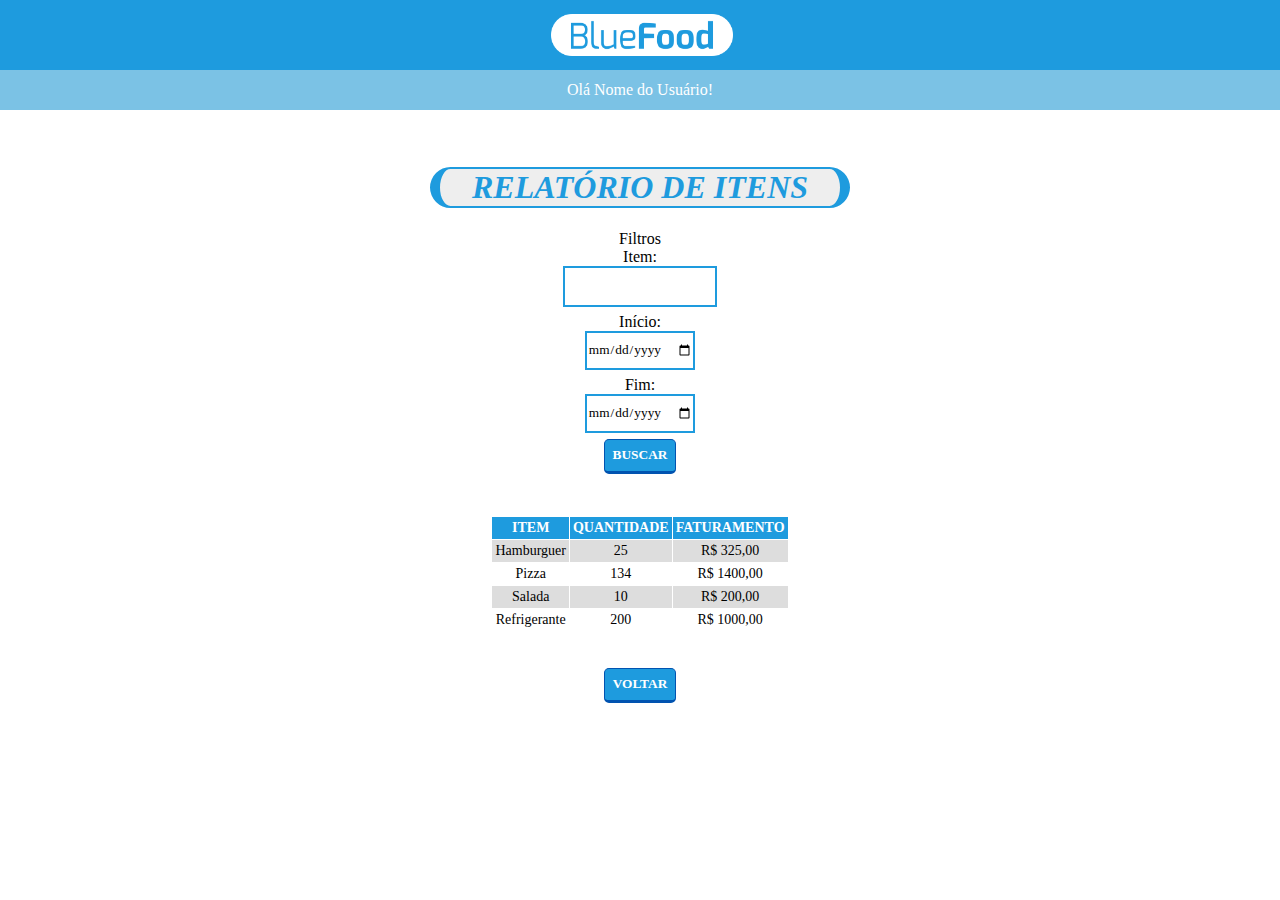
<file: bluefood/restauranteRelatorioItens.html>
<!DOCTYPE html>
<html>
  <head>
    <meta charset="UTF-8" />
    <title>BlueFood</title>
    <link rel="stylesheet" type="text/css" href="css/bf_estiloSistema.css" />
  </head>
  <body>
    <header>
      <div id="divLogotipoSistema">
        <span id="spanAuxiliarDeAlinhamentoVertical"></span>
        <a href="">
          <img src="images/bf_logotipoSistema.png" id="imgLogotipoSistema" />
        </a>
      </div>
      <div id="divUsuarioLogado">
        Olá Nome do Usuário!
      </div>
    </header>
    <br /><br />

    <!--Cabeçalho - Fim -->

    <div>
        <h1>Relatório de Itens</h1>
        <fieldsetn id="fieldsetFiltros">
            <legend>Filtros</legend>
            <label for="item">Item: </label><br/>
            <input type="text" name="numero" id="numero"/><br/>
            <label for="inicio">Início: </label><br/>
            <input type="date" name="inicio" id="inicio"/><br/>
            <label for="fim">Fim: </label><br/>
            <input type="date" name="fim" id="fim"/><br/>
            <input type="button" value="Buscar"/>
        </fieldset>
    </div>
    <br/><br/>

    <table>
        <tr>
            <th>Item</th>
            <th>Quantidade</th>
            <th>Faturamento</th>
        </tr>
        <tr>
            <td>Hamburguer</td>
            <td>25</td>
            <td>R$ 325,00</td>
        </tr>
        <tr>
            <td>Pizza</td>
            <td>134</td>
            <td>R$ 1400,00</td>
        </tr>
        <tr>
            <td>Salada</td>
            <td>10</td>
            <td>R$ 200,00</td>
        </tr>
        <tr>
            <td>Refrigerante</td>
            <td>200</td>
            <td>R$ 1000,00</td>
        </tr>
    </table>
    <br/><br/>

<input type="button" value="Voltar" />

<!--Rodapé - Início -->
</body>
</html>
</file>
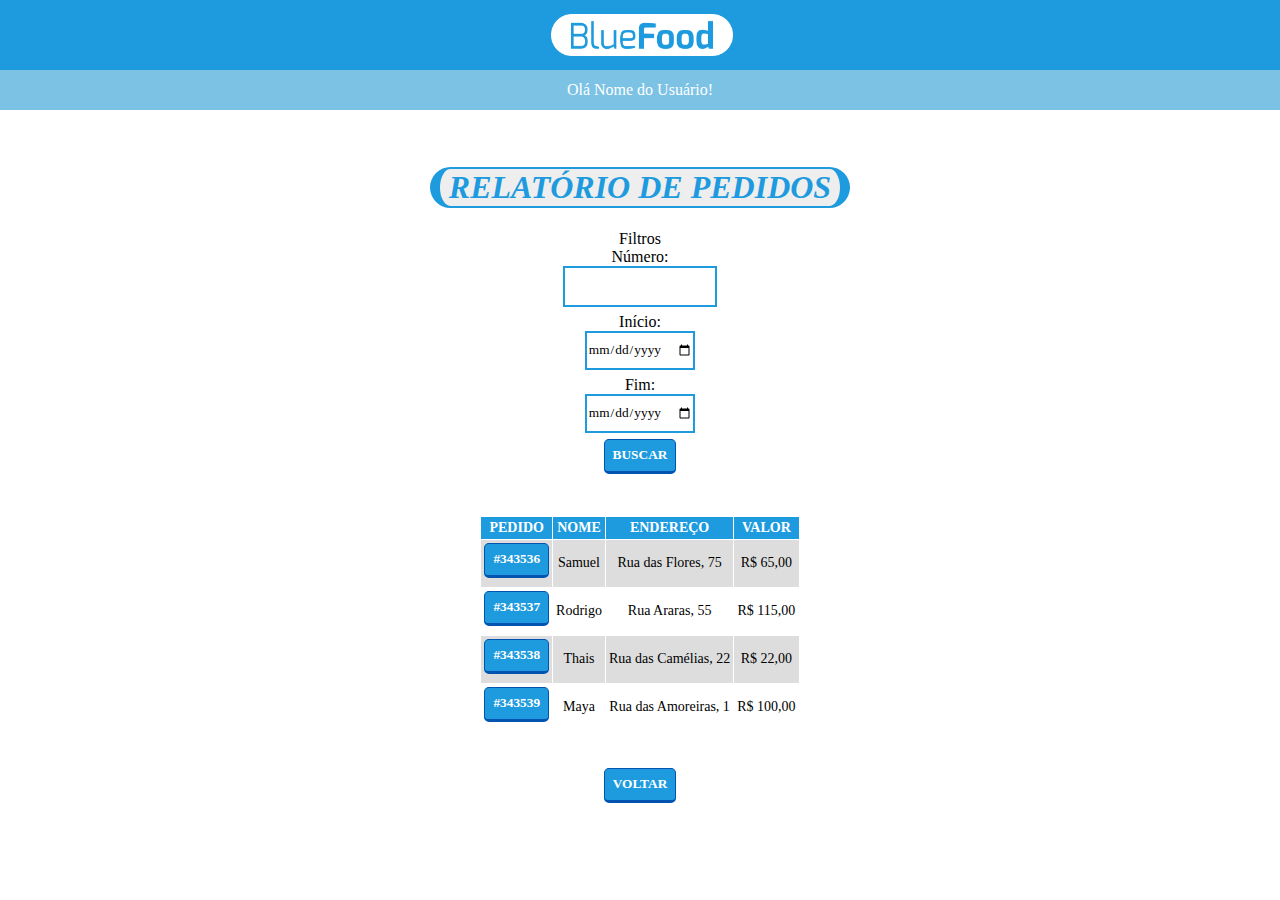
<file: bluefood/restauranteRelatorioPedidos.html>
<!DOCTYPE html>
<html>
  <head>
    <meta charset="UTF-8" />
    <title>BlueFood</title>
    <link rel="stylesheet" type="text/css" href="css/bf_estiloSistema.css" />
  </head>
  <body>
    <header>
      <div id="divLogotipoSistema">
        <span id="spanAuxiliarDeAlinhamentoVertical"></span>
        <a href="">
          <img src="images/bf_logotipoSistema.png" id="imgLogotipoSistema" />
        </a>
      </div>
      <div id="divUsuarioLogado">
        Olá Nome do Usuário!
      </div>
    </header>
    <br /><br />

    <!--Cabeçalho - Fim -->

    <div>
        <h1>Relatório de Pedidos</h1>
        <fieldsetn id="fieldsetFiltros">
            <legend>Filtros</legend>
            <label for="numero">Número: </label><br/>
            <input type="text" name="numero" id="numero"/><br/>
            <label for="inicio">Início: </label><br/>
            <input type="date" name="inicio" id="inicio"/><br/>
            <label for="fim">Fim: </label><br/>
            <input type="date" name="fim" id="fim"/><br/>
            <input type="button" value="Buscar"/>
        </fieldset>
    </div>
    <br/><br/>

    <table>
        <tr>
            <th>Pedido</th>
            <th>Nome</th>
            <th>Endereço</th>
            <th>Valor</th>
        </tr>
        <tr>
            <td><input type="button" value="#343536"></td>
            <td>Samuel</td>
            <td>Rua das Flores, 75</td>
            <td>R$ 65,00</td>
        </tr>
        <tr>
            <td><input type="button" value="#343537"></td>
            <td>Rodrigo</td>
            <td>Rua Araras, 55</td>
            <td>R$ 115,00</td>
        </tr>
        <tr>
            <td><input type="button" value="#343538"></td>
            <td>Thais</td>
            <td>Rua das Camélias, 22</td>
            <td>R$ 22,00</td>
        </tr>
        <tr>
            <td><input type="button" value="#343539"></td>
            <td>Maya</td>
            <td>Rua das Amoreiras, 1</td>
            <td>R$ 100,00</td>
        </tr>
    </table>
    <br/><br/>

    <input type="button" value="Voltar" />

    <!--Rodapé - Início -->
  </body>
</html>
</file>
<file: bluefood/css/bf_estiloSistema.css>
*
{
    font-family: Verdana;
}

body
{
    text-align: center;
    margin: 0px 0px 0px 0px;
}

a{
    color: #000000;
    text-decoration: none;
}

a:hover
{
    text-decoration: underline;
}

div#divLogotipoSistema
{
    background-color: #1e9bde;
    height: 70px;
}

img#imgLogotipoSistema
{
    height: 60%;
    vertical-align: middle;
}

span#spanAuxiliarDeAlinhamentoVertical
{
    display: inline-block;
    height: 100%;
    vertical-align: middle;
}

img#imgIconeUsuario
{
    width: 100px;
}

h1
{
    color: #1e9bde;
    background-color: #eeeeee;
    text-transform: uppercase;
    font-style: italic;
    font: 20px;
    width: 400px;
    margin-left: auto;
    margin-right: auto;
    border-left: 10px solid #1e9bde;
    border-right: 10px solid #1e9bde;
    border-top: 2px solid #1e9bde;
    border-bottom: 2px solid #1e9bde;
    border-radius: 30px;
}

div#mensagemDeErro
{
    background-color: #d40000;
    width: 400px;
    margin-left: auto;
    margin-right: auto;
    border-radius: 10px;
    color: #ffffff;
    padding: 10px;

}

div#divUsuarioLogado
{
    background-color: #7bc2e5;
    color: #ffffff;
    line-height: 40px;
}

img#imgIconeCarrinho
{
    height: 50px;
}

fieldset
{
    width: 400px;
    margin-left: auto;
    margin-right: auto;
    border-width: 1px;
}

input, textarea, select
{
    border: 2px solid #1e9bde;
    height: 35px;
    margin-bottom: 6px;

}

textarea
{
    width: 300px;
    height: 100px;
}

input[type=text],
input[type=password],
select
{
    font-size: 16px;
    width: 140px;
    padding-left: 8px;
}

input[type=button],
input[type=submit]
{
    background-color: #1e9bde;
    border-bottom: 3px solid #0153b0;
    border-top: 1px solid #0153b0;
    border-left: 1px solid #0153b0;
    border-right: 1px solid #0153b0;
    color: #ffffff;
    font-weight: bold;
    text-transform: uppercase;
    border-radius: 5px;
    padding: 5px 8px;
}

input[type=button]:hover,
input[type=submit]:hover
{
    background-color: #69c5ee;
    border-color: #1e9bde;
}

table
{
    margin-left: auto;
    margin-right: auto;
    background-color: #ffffff;
    font-size: 14px;
    border-spacing: 1px;
}

tr:nth-child(even)
{
    background-color: #dddddd;
}

tr:nth-child(odd)
{
    background-color: #ffffff;
}

th
{
    background-color: #1e9bde;
    color: #ffffff;
    text-transform: uppercase;
    padding: 3px;
}

td
{
    padding: 3px;
}

div#divCategoriasComidaOpcao
{
    background-color: #ffffff;
    width: 20%;
    height: 130px;
    float: left;

}

div#divCategoriasComidaGeral
{
    overflow: hidden;
    display: flex;
    justify-content: space-between;
}

img#imgCategoriaComida
{
    height: 50%;
}

fieldset#fieldSetFiltros
{
    border-width: 3px;
}

input#inputSelecionado
{
    background-color: #69c5ee;
    border-color: #1e9bde;
}

img#imgRestauranteOpcao
{
    height: 130px;
}

span#restauranteOpcaoTitulo
{
    font-weight: bold;
    text-transform: uppercase;
}

div#divRestaurenteOpcao
{
    width: 400px;
    margin-left: auto;
    margin-right: auto;
}

div#mensagemDeSucesso
{
    background-color: #0baf00;
    width: 400px;
    margin-left: auto;
    margin-right: auto;
    border-radius: 10px;
    color: #ffffff;
    padding: 10px;
}

.inputError
{
    border: 2px solid #ff2828;
}
</file>
